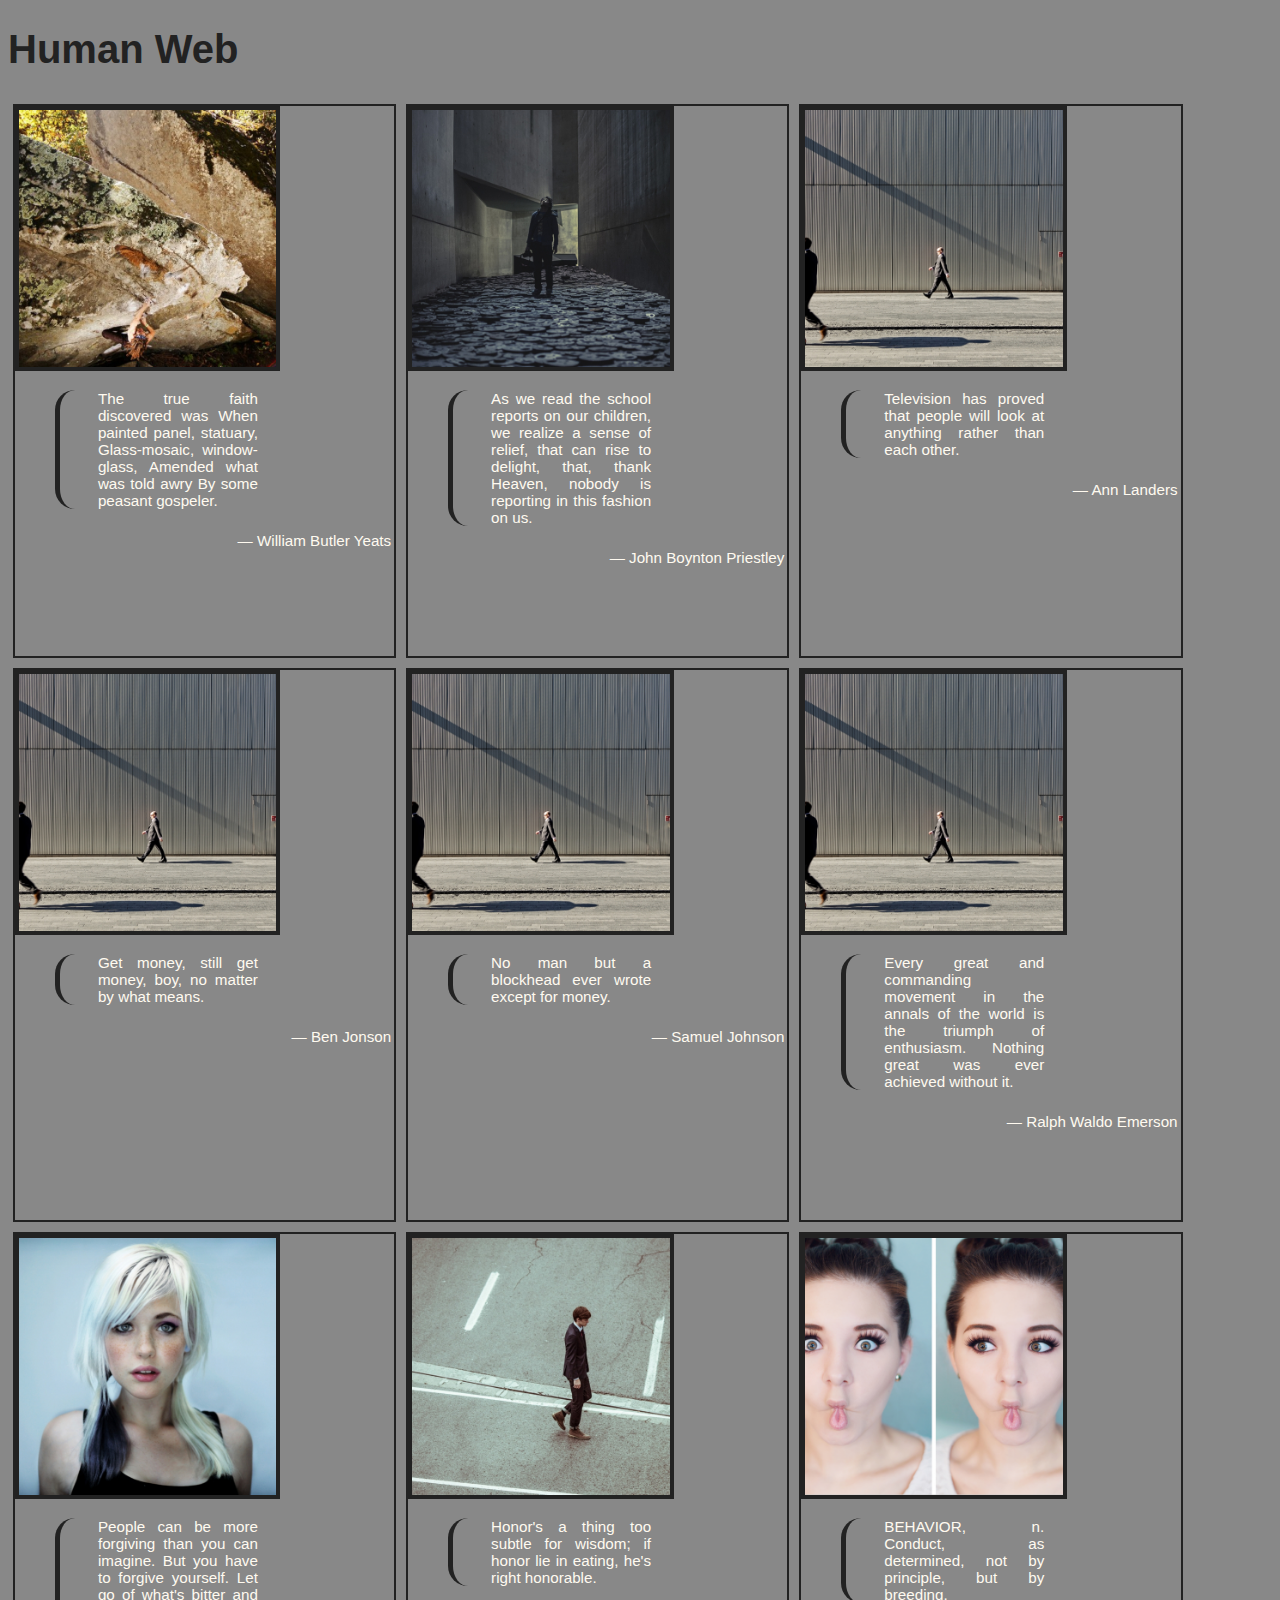
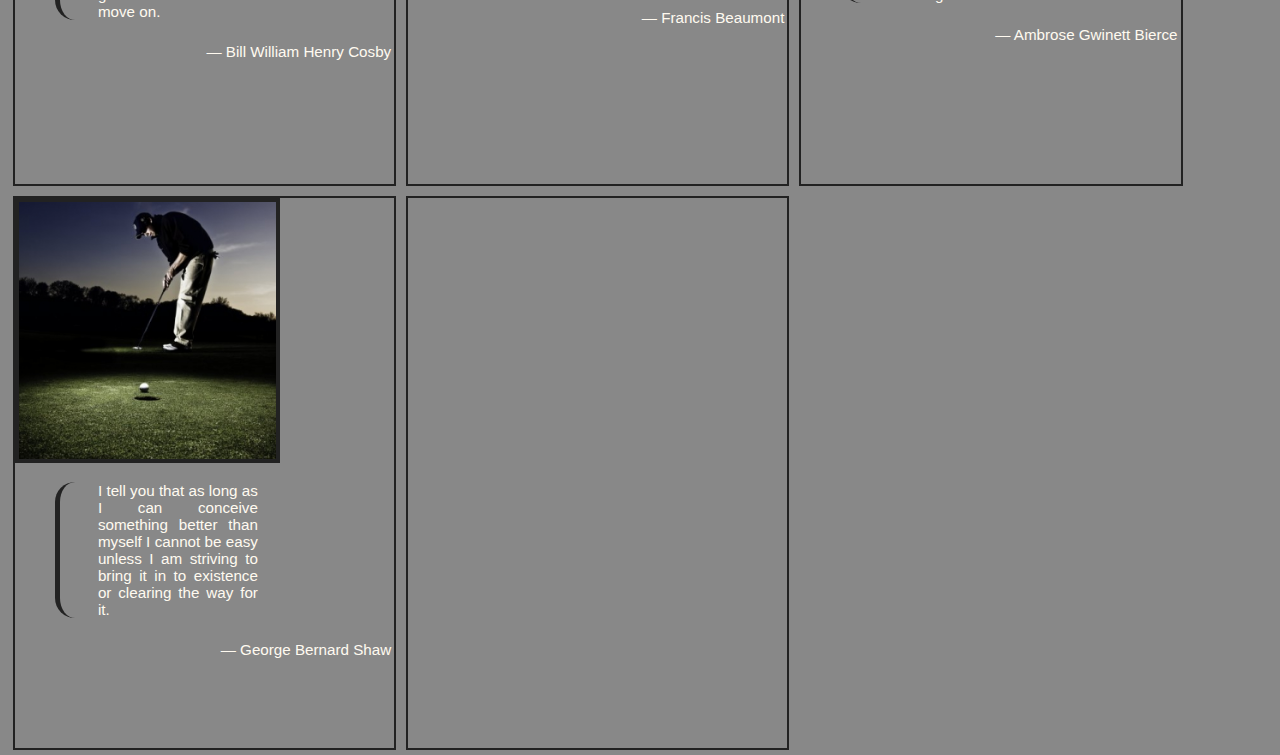
<file: index.html>
<!doctype html>
<html>
    <head>
        <meta charset="utf-8">
        <meta name="viewport" content="width=device-width, initial-scale=1.0">
        <title>People and sayings</title>
        <link rel="stylesheet" href="css/styles.css" type="text/css" >
        
    </head>
    <body>
        <!-- Content -->
        <h1>Human Web</h1>
         <div>
           <img src="images/people01.jpeg" alt="person1" class="thickborder">
           <blockquote>The true faith discovered was When painted panel, statuary, Glass-mosaic, window-glass, Amended what was told awry By some peasant gospeler.
</blockquote>
           <p>—  William Butler Yeats</p>
       </div>
       <div>
           <img src="images/people02.jpeg" alt="person2" class="thickborder">
           <blockquote>As we read the school reports on our children, we realize a sense of relief, that can rise to delight, that, thank Heaven, nobody is reporting in this fashion on us. </blockquote>
           <p>—  John Boynton Priestley</p>
       </div>
       <div>
           <img src="images/people03.jpeg" alt="person3" class="thickborder">
           <blockquote>Television has proved that people will look at anything rather than each other.
</blockquote>
           <p>—  Ann Landers</p>
       </div>
       <div>
           <img src="images/people04.jpeg" alt="person4" class="thickborder">
           <blockquote>Get money, still get money, boy, no matter by what means.
</blockquote>
           <p>—  Ben Jonson</p>
       </div>
       <div>
           
           <img src="images/people05.jpeg" alt="person5" class="thickborder">
           <blockquote>No man but a blockhead ever wrote except for money.
 </blockquote>
           <p>—  Samuel Johnson</p>
       </div>
       <div>
           <img src="images/people06.jpeg" alt="person6" class="thickborder">
           <blockquote>Every great and commanding movement in the annals of the world is the triumph of enthusiasm. Nothing great was ever achieved without it.
</blockquote>
           <p>—  Ralph Waldo Emerson</p>
       </div>
       <div>
           <img src="images/people07.jpeg" alt="person7" class="thickborder">
           <blockquote>People can be more forgiving than you can imagine. But you have to forgive yourself. Let go of what's bitter and move on.
</blockquote>
           <p>—  Bill William Henry Cosby</p>
       </div>
          <div>
        <img src="images/people08.jpeg" alt="person8" class="thickborder">
           <blockquote>Honor's a thing too subtle for wisdom; if honor lie in eating, he's right honorable.
</blockquote>
           <p>—  Francis Beaumont</p>
       </div>
        <div>
              <img src="images/people09.png" alt="person9" class="thickborder">
           <blockquote>BEHAVIOR, n. Conduct, as determined, not by principle, but by breeding.
</blockquote>
           <p>—  Ambrose Gwinett Bierce</p>
       </div>
       <div>
     <img src="images/people10.jpeg" alt="person10" class="thickborder">
           <blockquote>I tell you that as long as I can conceive something better than myself I cannot be easy unless I am striving to bring it in to existence or clearing the way for it.
</blockquote>
           <p>—  George Bernard Shaw</p>
       </div>
       <div>
        
        
        
        <!-- Content ends here -->
        <script src=""></script>
    </body>
</html>
</file>
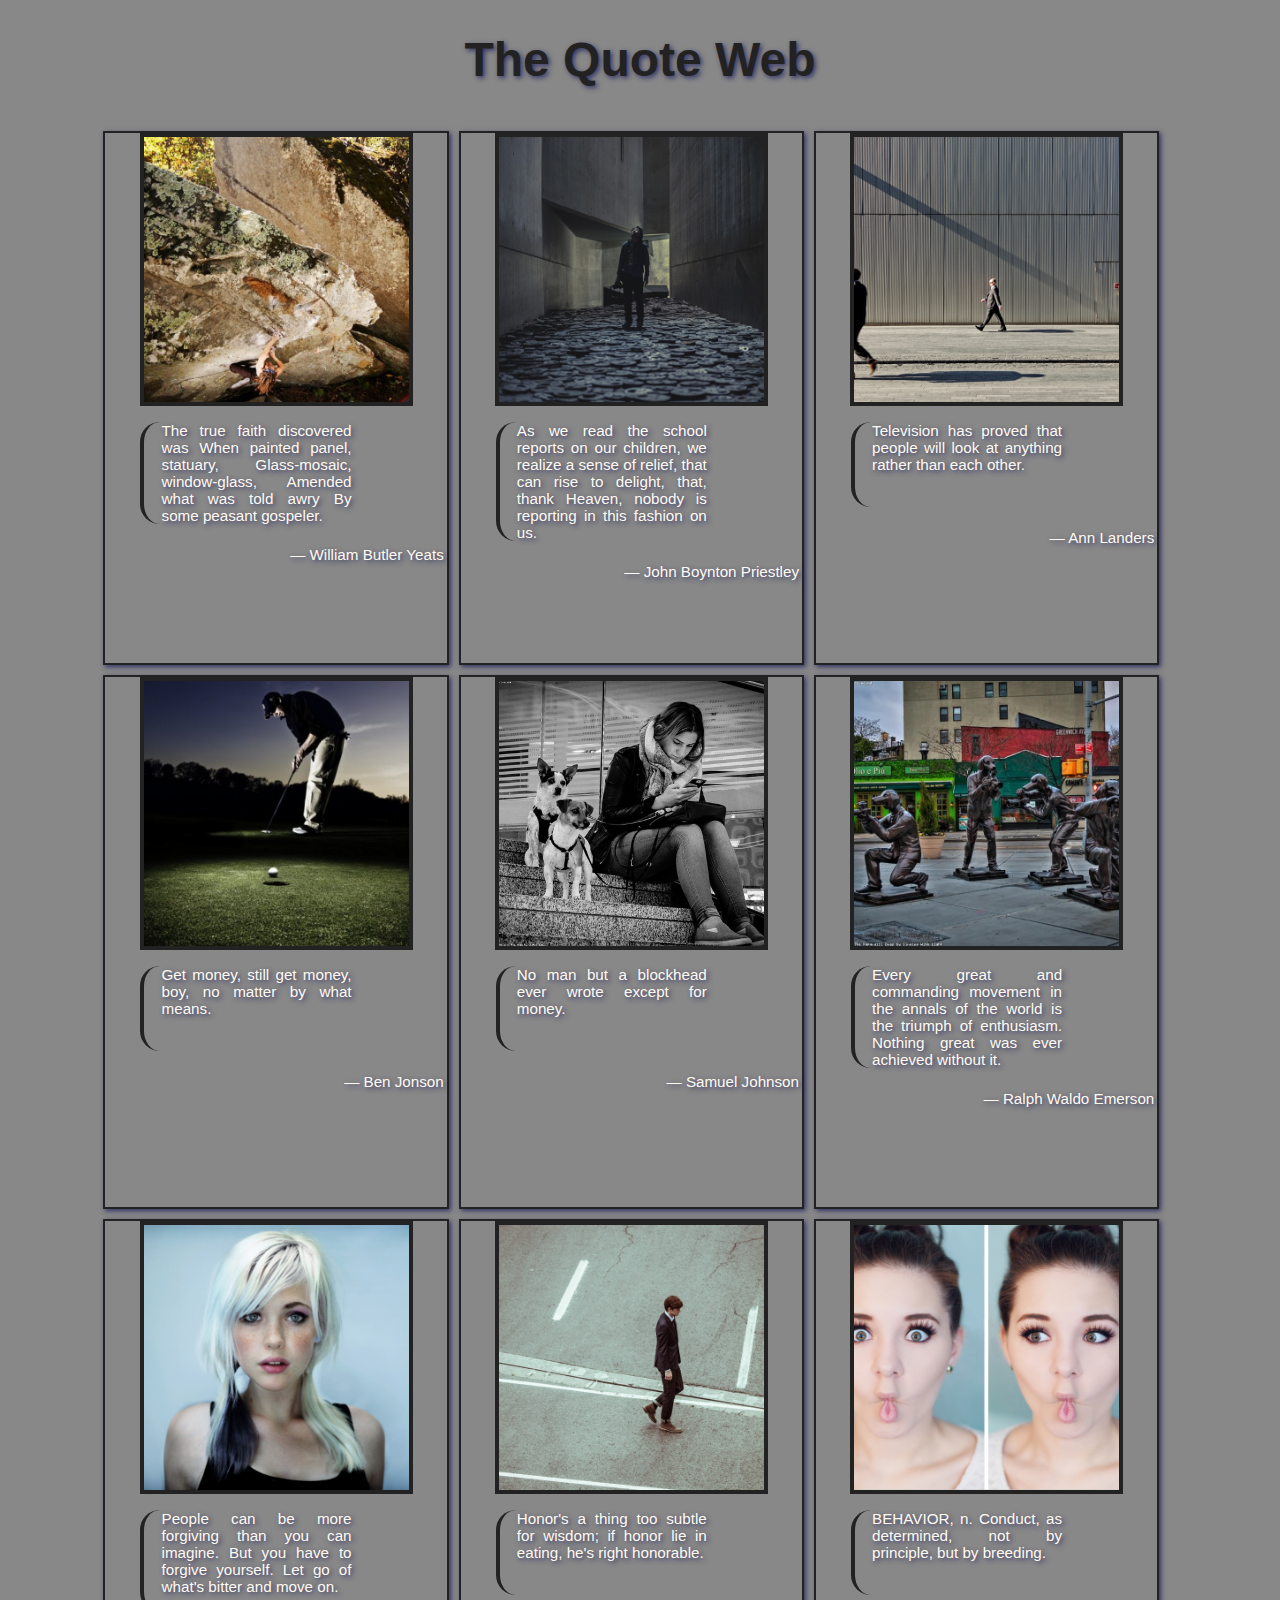
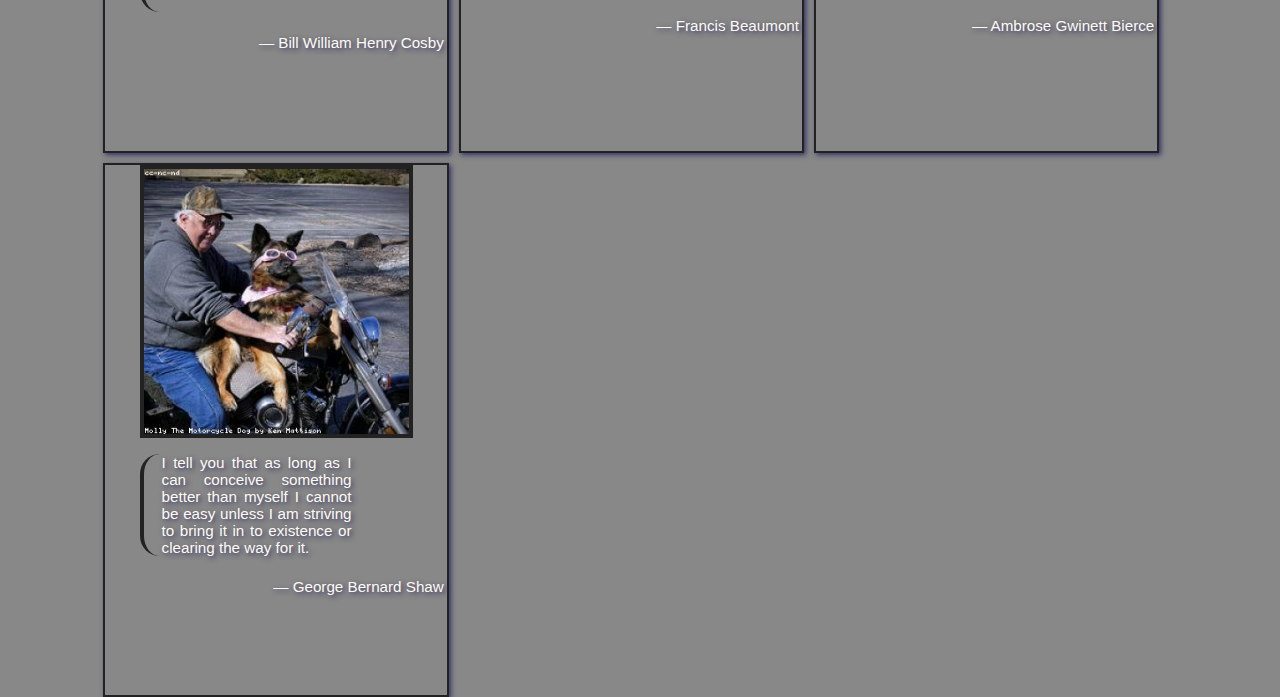
<file: Responsive Website/index.html>
<!DOCTYPE html>
<html>
	<meta charset="utf-8">
	<meta content="width=device-width, initial-scale=1.0" name="viewport">
	<link href="css/styles.css" rel="stylesheet" type="text/css">

	<!-- The website heading / website name -->
	<head>
	
		<title>The Quote Web</title>

	</head>

	<!-- Content starts -->

	<body>
		<center>
			<h1><span class="stretch">The Quote Web</span></h1>
		</center>
      <div class="centerContainer">
        <div>

            <!-- Images-->
            <img alt="person1" class="center thickborder" src="images/people01.jpeg">
            <blockquote>
                The true faith discovered was When painted panel, statuary, Glass-mosaic, window-glass, Amended what was told awry By some peasant gospeler.
            </blockquote>
            <p>— William Butler Yeats</p>
        </div>
        <div>
            <img alt="person2" class="center thickborder" src="images/people02.jpeg">
            <blockquote>
                As we read the school reports on our children, we realize a sense of relief, that can rise to delight, that, thank Heaven, nobody is reporting in this fashion on us.
            </blockquote>
            <p>— John Boynton Priestley</p>
        </div>
        <div>
            <img alt="person3" class="center thickborder" src="images/people03.jpeg">
            <blockquote>
                Television has proved that people will look at anything rather than each other.
                <br>
                <br>
                <br>
            </blockquote>
            <p>— Ann Landers</p>
        </div>
        <div>
            <img alt="person4" class="center thickborder" src="images/people04.jpeg">
            <blockquote>
                Get money, still get money, boy, no matter by what means.
                <br>
                <br>
                <br>
            </blockquote>
            <p>— Ben Jonson</p>
        </div>
        <div>
            <img alt="person5" class="center thickborder" src="images/people05.jpeg">
            <blockquote>
                No man but a blockhead ever wrote except for money.
                <br>
                <br>
                <br>
            </blockquote>
            <p>— Samuel Johnson</p>
        </div>
        <div>
            <img alt="person6" class="center thickborder" src="images/people06.jpeg">
            <blockquote>
                Every great and commanding movement in the annals of the world is the triumph of enthusiasm. Nothing great was ever achieved without it.
            </blockquote>
            <p>— Ralph Waldo Emerson</p>
        </div>
        <div>
            <img alt="person7" class="center thickborder" src="images/people07.jpeg">
            <blockquote>
                People can be more forgiving than you can imagine. But you have to forgive yourself. Let go of what's bitter and move on.
                <br>
                <br>
            </blockquote>
            <p>— Bill William Henry Cosby</p>
        </div>
        <div>
            <img alt="person8" class="center thickborder" src="images/people08.jpeg">
            <blockquote>
                Honor's a thing too subtle for wisdom; if honor lie in eating, he's right honorable.
                <br>
                <br>
                <br>
            </blockquote>
            <p>— Francis Beaumont</p>
        </div>
        <div>
            <img alt="person9" class="center thickborder" src="images/people09.png">
            <blockquote>
                BEHAVIOR, n. Conduct, as determined, not by principle, but by breeding.
                <br>
                <br>
                <br>
            </blockquote>
            <p>— Ambrose Gwinett Bierce</p>
        </div>
        <div>
            <img alt="person10" class="center thickborder" src="images/people10.jpeg">
            <blockquote>
                I tell you that as long as I can conceive something better than myself I cannot be easy unless I am striving to bring it in to existence or clearing the way for it.
            </blockquote>
            <p>— George Bernard Shaw</p>
        </div>
	  </div>
	  <!-- Images end -->
	  <!-- Content ends -->
    </body>

</html>
</file>
<file: css/styles.css>
:root { 
 --mainbackgroundcolour: #888;
}

body {
    background-color: #888 ;
}

h1 {  
    font-family: "Impact", Charcoal, sans-serif;
    font-size: 60px;
    color: #222; 
}

.center {
    display: block;
    width: 80%;
    margin: 0 auto;
}

.centerContainer {
    position: relative;
    left: 37%;
    width: 90%;
    margin-left: -30%;
    border-color: #888;
}

img {
    width: 75%;
}

.thickborder {
    border: 6px solid #222;
    box-sizing:border-box;
}

blockquote {
     font-family: "Lucida Sans Unicode", "Lucida Grande", sans-serif;
     border-left: 8px solid #222;
     border-bottom-left-radius: 20px;
     border-top-left-radius: 20px;
     padding-left: 5%;
     padding-right: 5%;
     font-size: 107%;
     color: 	#FFFAF0;
     max-width: 370px;
     text-align: justify;
}

p { 
     font-family: "Lucida Sans Unicode", "Lucida Grande", sans-serif;
     text-align: right;
     font-size: 97%;
     color: 	#FFFAF0;
     padding: 3px;
     padding-top: 2%;
     padding-bottom: 2%;
}

div {
    display: block;
    border: 2px solid #222;
    float:left;
    margin: 5px;
    height: 600px;
    width: 30%;
}

selector {
    float: left;
}




@media screen and (min-width: 0) and (max-width: 600px) {
    
    h1{
        font-size: 30px;
    }

    p { 
     font-family: "Lucida Sans Unicode", "Lucida Grande", sans-serif;
     text-align: right;
     font-size: 70%;
     color: 	#FFFAF0;

    position: relative;
    bottom:0px;
    
    }

     .thickborder {
    border: 4px solid #222;
    box-sizing:border-box;
    }
            
    blockquote {
    
     border-left: 5px solid #222;
     padding-left: 10%;
     padding-right: 5%;
     font-size: 65%;
     max-width: 160px;
    }

    .centerContainer {
    position: relative;
    left: 37%;
    width: 90%;
    margin-left: -30%;
    border-color: #888;
    }

    div {
    display: block;
    border: 2px solid #222;
    float:left;
    margin: 5px;
    height: 570px;
    width: 30%;
    }
}

@media screen and (min-width:601px) and (max-width:870px)
 {  h1{
        font-size: 30px;
    }
    img {
        width : 70%;
    }

    div {
    display: block;
    border: 2px solid #222;
    float:left;
    margin: 5px;
    height: 690px;
    width: 30%;
    }
    p { 
    font-family: "Lucida Sans Unicode", "Lucida Grande", sans-serif;
    text-align: right;
    font-size: 75%;
    color: 	#FFFAF0;
    position: relative;
    bottom:0px;
    
    }

    blockquote {
    
     border-left: 5px solid #222;
     padding-left: 10%;
     padding-right: 5%;
     font-size: 80%;
     max-width: 160px;
    }

    }
@media screen and (min-width:871px) and (max-width:1280px) {
   h1{
        font-size: 40px;
    }
    img {
        width : 70%;
    }

    p { 
     font-family: "Lucida Sans Unicode", "Lucida Grande", sans-serif;
     text-align: right;
     font-size: 95%;
     color: 	#FFFAF0;

    position: relative;
    bottom:0px;
    
    }

     .thickborder {
    border: 4px solid #222;
    box-sizing:border-box;
    }
            
    blockquote {
    
     border-left: 5px solid #222;
     padding-left: 10%;
     padding-right: 5%;
     font-size: 95%;
     max-width: 160px;
    }

    .centerContainer {
    position: relative;
    left: 37%;
    width: 90%;
    margin-left: -30%;
    border-color: #888;
    }

    div {
    display: block;
    border: 2px solid #222;
    float:left;
    margin: 5px;
    height: 550px;
    width: 30%;
}



@media screen and (min-width: 1281px) and (max-width: 1920px) {
    img {
        width : 65%;
    }
    
}}
</file>
<file: Responsive Website/css/styles.css>
:root {
    --mainbackgroundcolour: #888;
}
body {
    background-color: #888;
}
h1 {
    font-family: "Impact", Charcoal, sans-serif;
    font-size: 67px;
    color: #222;
    text-shadow: 2px 2px 5px #333366;
}
.center {
    display: block;
    width: 80%;
    margin: 0 auto;
}
.centerContainer {
    position: relative;
    left: 37%;
    width: 90%;
    margin-left: -30%;
    border-color: #888;
        box-shadow: 0px 0px 0px #888;
}
img {
    width: 75%;
}
.thickborder {
    border: 6px solid #222;
    box-sizing: border-box;
}
blockquote {
    font-family: "Lucida Sans Unicode", "Lucida Grande", sans-serif;
    border-left: 8px solid #222;
    border-bottom-left-radius: 20px;
    border-top-left-radius: 20px;
    padding-left: 5%;
    padding-right: 5%;
    font-size: 107%;
    color: #FFFAF0;
    text-shadow: 2px 2px 5px #333366;
    max-width: 370px;
    text-align: justify;
}
p {
    font-family: "Lucida Sans Unicode", "Lucida Grande", sans-serif;
    text-align: right;
    font-size: 97%;
    color: #FFFAF0;
    text-shadow: 2px 2px 5px #333366;
    padding: 3px;
    padding-top: 2%;
    padding-bottom: 2%;
}
div {
    display: block;
    border: 2px solid #222;
    box-shadow: 2px 2px 5px #333366;
    float: left;
    margin: 5px;
    height: 560px;
    width: 30%;
}
selector {
    float: left;
}
@media screen and (min-width: 0) and (max-width: 600px) {
    h1 {
        font-size: 30px;
    }
    p {
        font-size: 60%;
    }
    .thickborder {
        border: 2px solid #222;
    }
    blockquote {
        border-left: 2px solid #222;
        position: center;       
        padding-left: 7%;
        padding-right: 5%;
        font-size: 65%;
        max-width: 400px;
    }
    .centerContainer {
        position: relative;
        left: 46%;
        width: 90%;
        margin-left: -30%;
        border-color: #888;
    }
    div {
        border: 2px solid #222;
        float: left;
        margin: 5px;
        height: auto;
        width: 80%;
    }
}
@media screen and (min-width: 600px) and (max-width: 870px) {
    h1 {
        font-size: 30px;
    }
    img {
        width: 70%;
    }
    .thickborder {
        border: 2.5px solid #222;
    }
    div {
        border: 2.5px solid #222;
        margin: 3px;
        height: 490px;
        width: 30%;
    }
    p {
        font-size: 70%;
    }
    blockquote {
        border-left: 3px solid #222;
        position: center;
        left: -25px;
        padding-right: 0%;
        font-size: 72%;
        max-width: 350%;
        text-align: left;
    }
}
@media screen and (min-width: 870px) and (max-width: 1280px) {
    h1 {
        font-size: 48px;
    }
    img {
        width: 70%;
    }
    p {
        font-size: 95%;
    }
    .thickborder {
        border: 4px solid #222;
    }
    blockquote {
        border-left: 4px solid #222;
        position: relative;
        left: -5px;
        padding-right: 5%;
        font-size: 95%;
        max-width: 190px;
    }
    div {
        border: 2px solid #222;
        float: left;
        margin: 5px;
        height: 530px;
        width: 30%;
    }
    @media screen and (min-width: 1281px) and (max-width: 1920px) {
        img {
            width: 65%;
        }
    }
}
</file>
